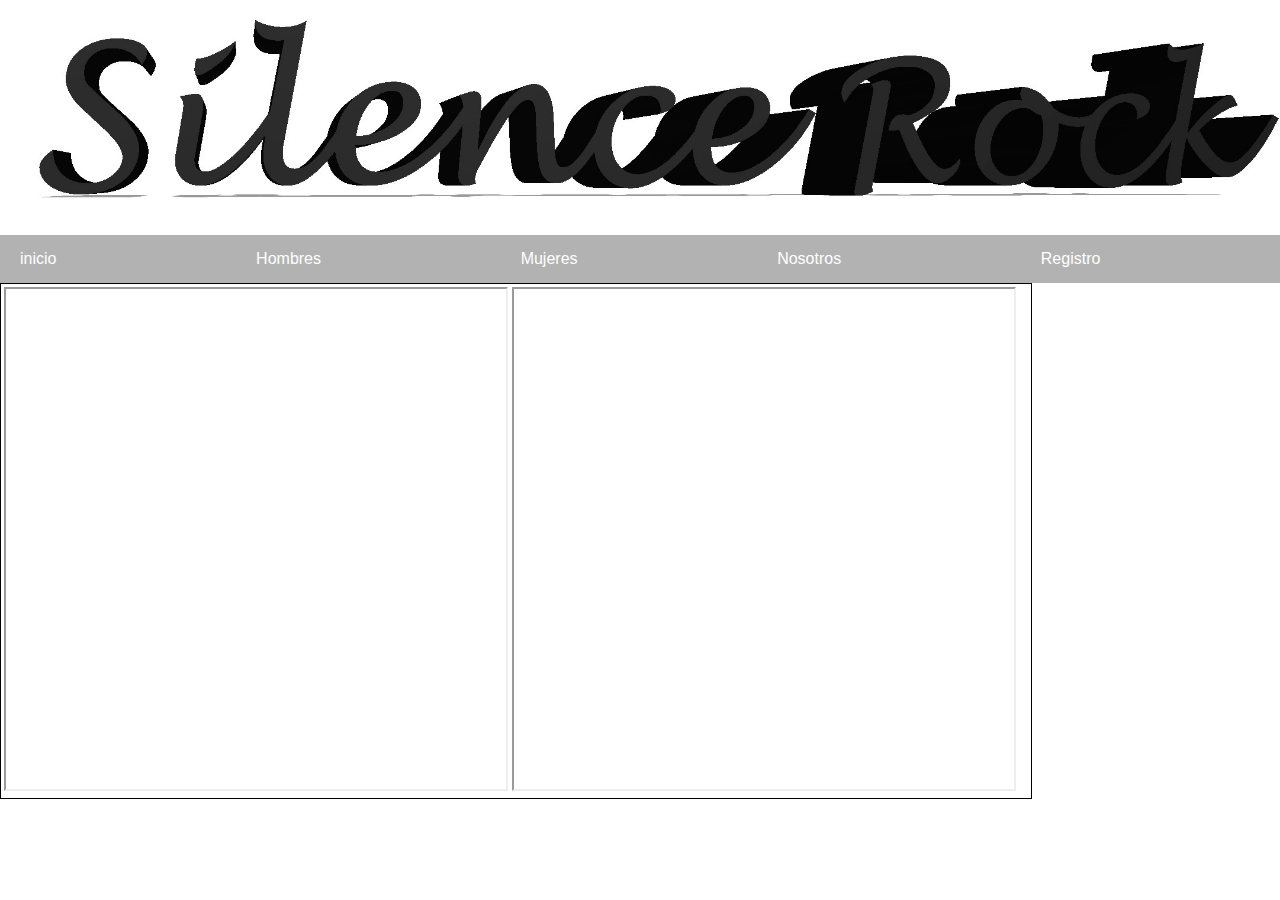
<file: hombres.html>
<!DOCTYPE html>
<html lang="en">
<head>
    <meta charset="UTF-8">
    <meta name="viewport" content="width=device-width, initial-scale=1.0">
    <title>SilenceRock</title>
    <link rel="icon" type="icon" href="img/logo.bmp">
    <link rel="stylesheet" href="css/index.css">
</head>
<body>
    <div>
        <img src="img/imagensilence.jpg" alt="">
    </div>
    <div>
        <header>
            <input type="checkbox" id="btn-menu">
            <label for="btn-menu">
                <img id="icono"  src="img/icono.jpg" alt="">
            </label>
            <nav class="menu">
                <ul>
                    <li><a href="index.html">inicio</a></li>
                    <li><a href="hombres.html"> Hombres </a></li>
                    <li><a href="mujeres.html">Mujeres</a></li>
                    <li><a href="nosotros.html">Nosotros</a></li>
                    <li><a href="registro.html">Registro</a></li>
                </ul>
            </nav>
        </header>
    </div>
    <div>
        <table>
            <tr>
                <td>
                    <iframe src="http://drive.google.com/uc?export=view&id=1-2oQtzlVNvVup3geFuYqupp1HtmyyYu4"></iframe>
                </td>
                <td>
                    <iframe src="http://drive.google.com/uc?export=view&id=10Augp1-DJ2FB_H8qqG46GZV8vATpJwzi"></iframe>
                </td>
                <td>

                </td>
                <td>

                </td>
                <td>
                    
                </td>
            </tr>
        </table>
    </div>
</body>
</html>
</file>
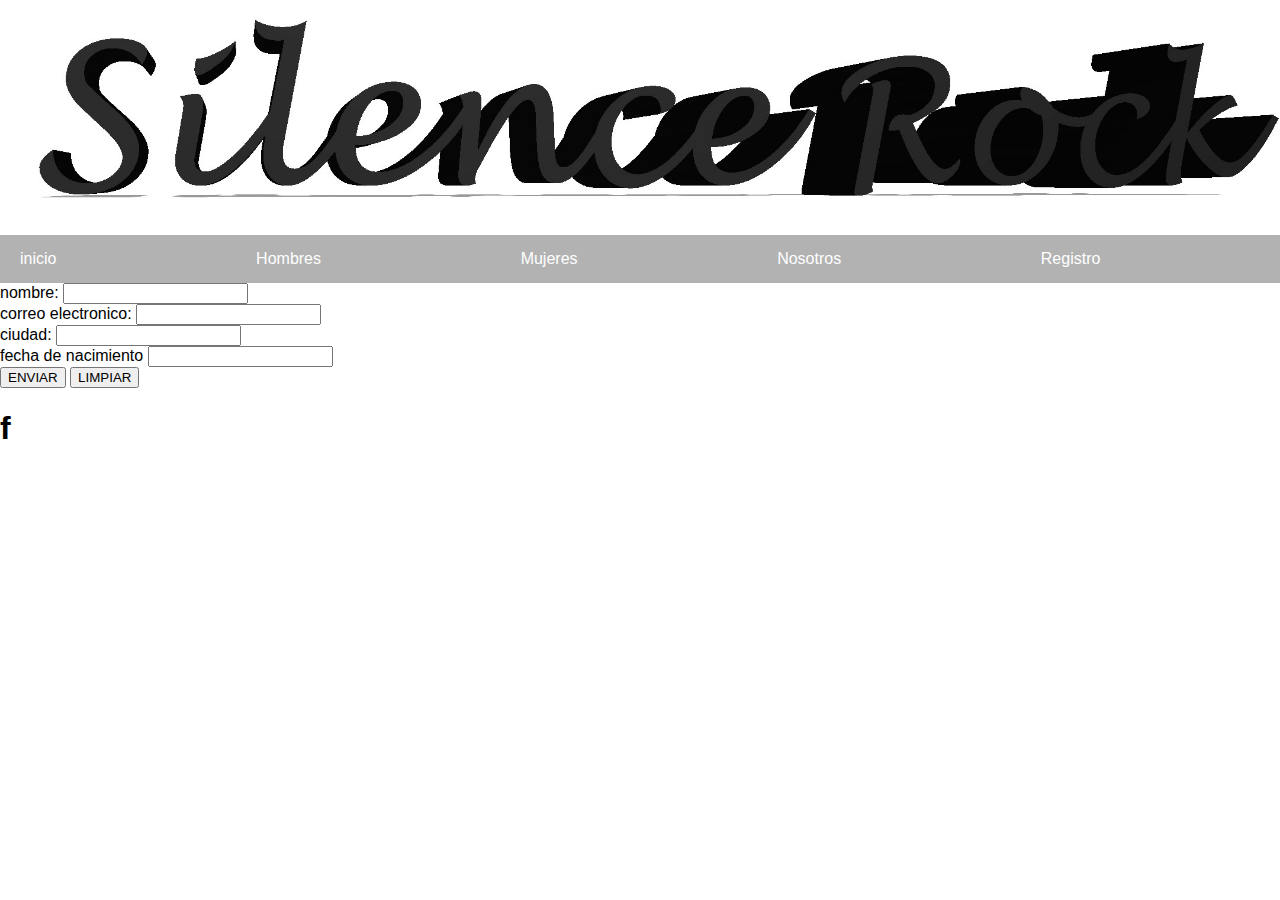
<file: registro.html>
<!DOCTYPE html>
<html lang="en">
<head>
    <meta charset="UTF-8">
    <meta name="viewport" content="width=device-width, initial-scale=1.0">
    <title>SilenceRock</title>
    <link rel="icon" type="icon" href="img/logo.bmp">
    <link rel="stylesheet" href="css/index.css">
</head>
<body>
    <div>
        <img src="img/imagensilence.jpg" alt="">
    </div>
    <div>
        <header>
            <input type="checkbox" id="btn-menu">
            <label for="btn-menu">
                <img id="icono"  src="img/icono.jpg" alt="">
            </label>
            <nav class="menu">
                <ul>
                    <li><a href="index.html">inicio</a></li>
                    <li><a href="hombres.html"> Hombres </a></li>
                    <li><a href="mujeres.html">Mujeres</a></li>
                    <li><a href="nosotros.html">Nosotros</a></li>
                    <li><a href="registro.html">Registro</a></li>
                </ul>
            </nav>
        </header>
    </div>
    <div>
        <form action="">
            nombre: <input type="text" name="Nombre"><br>
            correo electronico: <input type="email" name="correo"><br>
            ciudad: <input type="text" name="ciudad"><br>
            fecha de nacimiento <input type="number" name="nacimiento"><br>
                <INPUT TYPE="SUBMIT" VALUE="ENVIAR">
                <INPUT TYPE="RESET" VALUE="LIMPIAR">
        </form>
    </div>
    <div>
        <h1>f</h1>
    </div>
</body>
</html>
</file>
<file: css/index.css>
img{
    height: 100%;
    width: 100%;
}
body{
    margin: 0;
    font-family: sans-serif;
  }
  header{
    width: 100%;
    background: rgba(0, 0, 0, 0.3);
  }
  #btn-menu{
    display: none;
  }
  #icono{
    width: 30px;
    height: 30px;
  }
  header label{
    display:none;
    width: 30px;
    height: 30px;
    padding: 10px;
    border-right: 1px solid #fff;
  }header label:hover{
    cursor: pointer;
    background: rgba(0,0,0,0.3);
  }
  .menu ul{
    margin: 0;
    list-style: none;
    padding: 0;
    display: flex;
    justify-content: center;
  }
  .menu li{
    flex-grow: 1;
  }
  .menu li:hover{
    background: rgba(0,0,0,0.3);
  }
  .menu li a{
    display: block;
    padding:15px 20px;
    color: #fff;
    text-decoration: none;
  }
  main{
    padding: 20px;
  }
  
  @media (max-width:768px){
    header label{
      display: block;
    }
    .menu{
      position: absolute;
      background: rgba(0, 0, 0, 0.3);
      width: 70%;
      margin-left: -70%;
      transition: all 0.5s;
    }
    .menu ul{
      flex-direction: column;
    }
    .menu li{
      border-top: 1px solid #fff;
    }
    #btn-menu:checked ~ .menu{
      margin: 0;
    }
  }
table{
  border: 1px solid black;
}
iframe{
  width: 500px;
  height: 500px;
}
</file>
